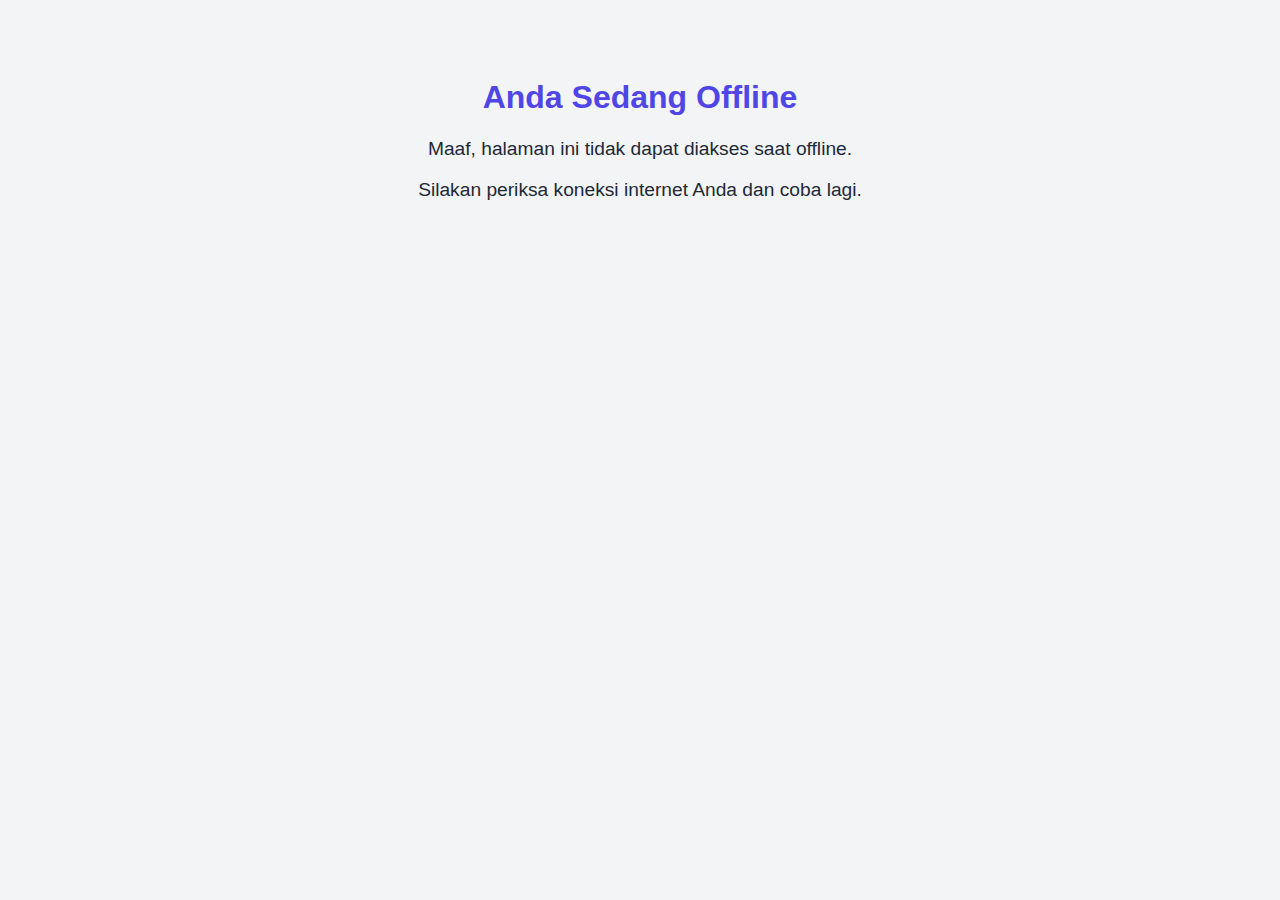
<file: offline.html>
<!DOCTYPE html>
<html lang="en">
<head>
  <meta charset="UTF-8">
  <meta name="viewport" content="width=device-width, initial-scale=1.0">
  <title>Anda Offline</title>
  <style>
    body {
      font-family: Arial, sans-serif;
      text-align: center;
      padding: 50px;
      background-color: #f3f4f6;
      color: #1f2937;
    }
    h1 {
      color: #4f46e5;
    }
    p {
      font-size: 1.2em;
    }
  </style>
</head>
<body>
  <h1>Anda Sedang Offline</h1>
  <p>Maaf, halaman ini tidak dapat diakses saat offline.</p>
  <p>Silakan periksa koneksi internet Anda dan coba lagi.</p>
</body>
</html>
</file>
